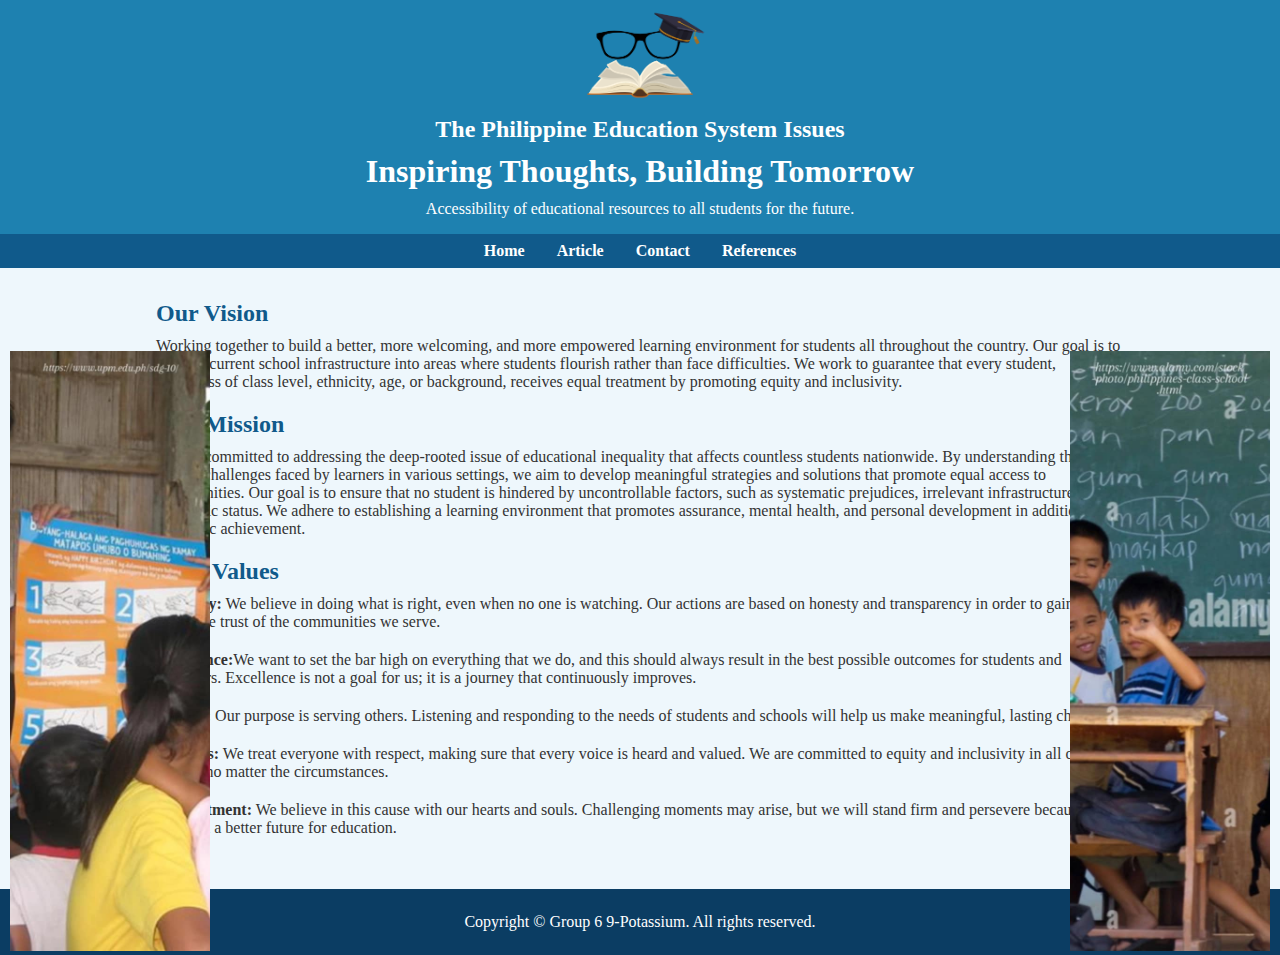
<file: index.html>
<!DOCTYPE html>
<html lang="en">
<head>
	<meta charset="UTF-8">
	<meta name="viewport" content="width=device-width, initial-scale=1.0">
	<title>The Philippine Education System</title>
	<link rel="stylesheet" type="text/css" href="style2.css">
</head>
<body>
	<header>
        <img src="IMAGES/logo.png" class="logo">
    </header>
    <div class="hero">
		<h2>The Philippine Education System Issues</h2>
        <h1>Inspiring Thoughts, Building Tomorrow</h1>
        <p>Accessibility of educational resources to all students for the future.</p>
    </div>
		<img src="IMAGES/leftpic5.JPG" class="side-image5 left-image5">
		<img src="IMAGES/rightpic5.JPG" class="side-image5 right-image5">	
	<nav>
        <ul>
            <li><a href="index.html">Home</a></li>
            <li><a href="article.html">Article</a></li>
            <li><a href="contact.html">Contact</a></li>
			<li><a href="references.html">References</a></li>	
        </ul>
    </nav>
    <div class="about">
		<h2>Our Vision</h2>
		<p>Working together to build a better, more welcoming, and more empowered learning environment for students all throughout the country. Our goal is to turn the current school infrastructure into areas where students flourish rather than face difficulties. We work to guarantee that every student, regardless of class level, ethnicity, age, or background, receives equal treatment by promoting equity and inclusivity.</p>
		<h2>Our Mission</h2>
		<p>We are committed to addressing the deep-rooted issue of educational inequality that affects countless students nationwide. By understanding the unique challenges faced by learners in various settings, we aim to develop meaningful strategies and solutions that promote equal access to opportunities. Our goal is to ensure that no student is hindered by uncontrollable factors, such as systematic prejudices, irrelevant infrastructure, or economic status. We adhere to establishing a learning environment that promotes assurance, mental health, and personal development in addition to academic achievement.</p>
		<h2>Core Values</h2>
		<p><b>Integrity:</b> We believe in doing what is right, even when no one is watching. Our actions are based on honesty and transparency in order to gain and retain the trust of the communities we serve.</p>
		<p><b>Excellence:</b>We want to set the bar high on everything that we do, and this should always result in the best possible outcomes for students and educators. Excellence is not a goal for us; it is a journey that continuously improves.</p>
		<p><b>Service:</b> Our purpose is serving others. Listening and responding to the needs of students and schools will help us make meaningful, lasting change.</p>
		<p><b>Fairness:</b> We treat everyone with respect, making sure that every voice is heard and valued. We are committed to equity and inclusivity in all our efforts, no matter the circumstances.</p>
		<p><b>Commitment:</b> We believe in this cause with our hearts and souls. Challenging moments may arise, but we will stand firm and persevere because we envision a better future for education.</p>
	</div>
    <footer>
        <p>Copyright &copy; Group 6 9-Potassium. All rights reserved.</p>
    </footer>
</body>
</html>
</file>
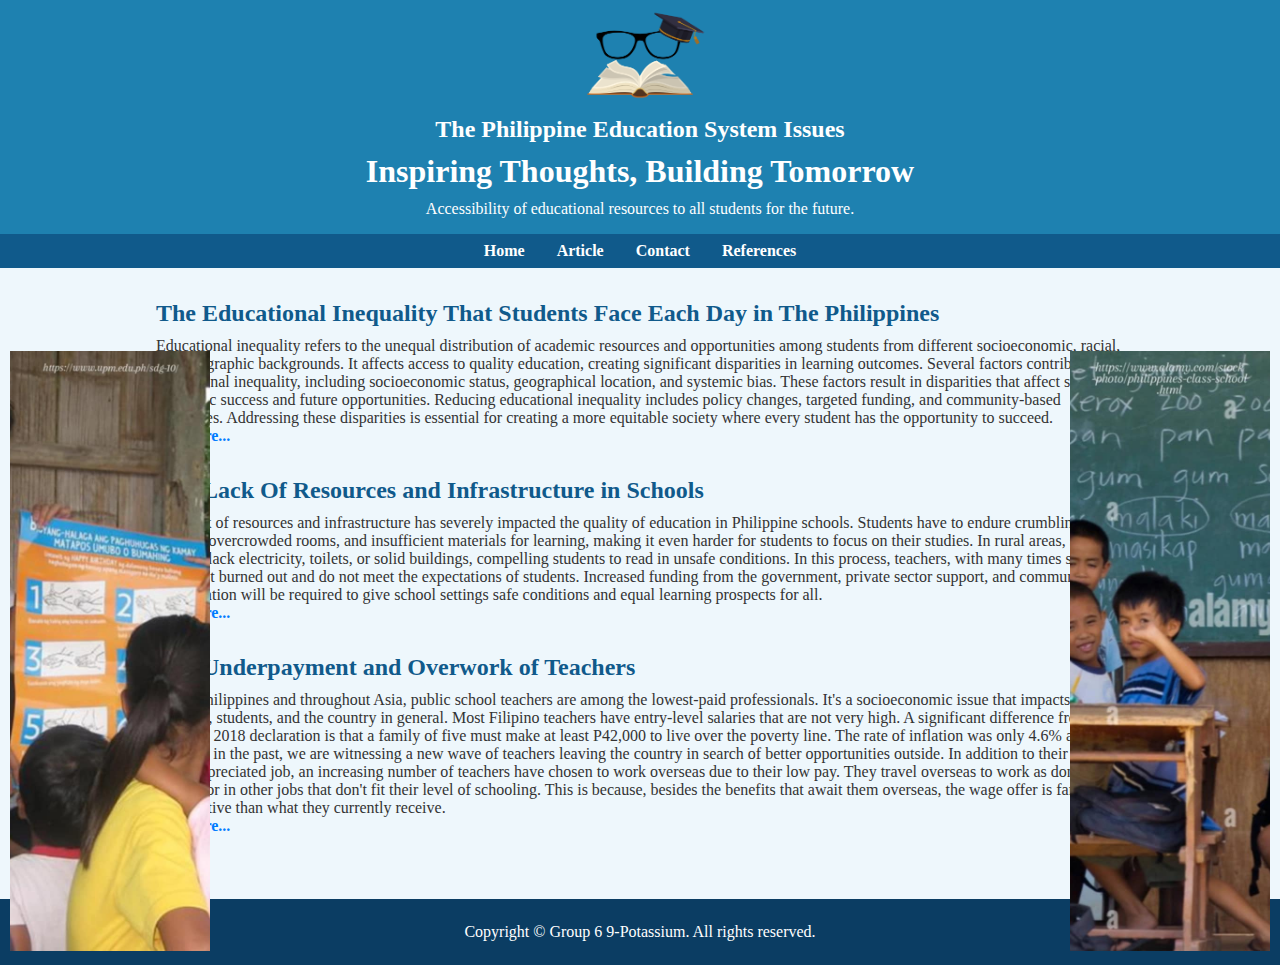
<file: article.html>
<!DOCTYPE html>
<html lang="en">
<head>
    <meta charset="UTF-8">
    <meta name="viewport" content="width=device-width, initial-scale=1.0">
    <title>The Philippine Education System</title>
    <link rel="stylesheet" type="text/css" href="style2.css">
</head>
<body>
    <header>
        <img src="IMAGES/logo.png" class="logo">
    </header>
    <div class="hero">
		<h2>The Philippine Education System Issues</h2>
        <h1>Inspiring Thoughts, Building Tomorrow</h1>
        <p>Accessibility of educational resources to all students for the future.</p>
    </div>
		<img src="IMAGES/leftpic.JPG" class="side-image left-image">
		<img src="IMAGES/rightpic.JPG" class="side-image right-image">
	<nav>
        <ul>
            <li><a href="index.html">Home</a></li>
            <li><a href="article.html">Article</a></li>
            <li><a href="contact.html">Contact</a></li>
			<li><a href="references.html">References</a></li>	
        </ul>
    </nav>
    <div class="content">
        <section id="home">
            <h2>The Educational Inequality That Students Face Each Day in The Philippines</h2>
            <p>Educational inequality refers to the unequal distribution of academic resources and opportunities among students from different socioeconomic, racial, and geographic backgrounds. It affects access to quality education, creating significant disparities in learning outcomes. Several factors contribute to educational inequality, including socioeconomic status, geographical location, and systemic bias. These factors result in disparities that affect students’ academic success and future opportunities. Reducing educational inequality includes policy changes, targeted funding, and community-based initiatives. Addressing these disparities is essential for creating a more equitable society where every student has the opportunity to succeed. </p>
            <a href="educational_inequality.html" class="arrow">See more...</a>
        </section>
        <section id="about">
            <h2>The Lack Of Resources and Infrastructure in Schools</h2>
            <p>The lack of resources and infrastructure has severely impacted the quality of education in Philippine schools. Students have to endure crumbling classes, overcrowded rooms, and insufficient materials for learning, making it even harder for students to focus on their studies. In rural areas, some schools lack electricity, toilets, or solid buildings, compelling students to read in unsafe conditions. In this process, teachers, with many times short tools, get burned out and do not meet the expectations of students. Increased funding from the government, private sector support, and community participation will be required to give school settings safe conditions and equal learning prospects for all.</p>
            <a href="lack_of_resources.html" class="arrow">See more...</a>
        </section>
        <section id="contact">
            <h2>The Underpayment and Overwork of Teachers</h2>
            <p>In the Philippines and throughout Asia, public school teachers are among the lowest-paid professionals. It's a socioeconomic issue that impacts teachers, students, and the country in general.  Most Filipino teachers have entry-level salaries that are not very high. A significant difference from the NEDA's 2018 declaration is that a family of five must make at least P42,000 to live over the poverty line. The rate of inflation was only 4.6% at the time. As in the past, we are witnessing a new wave of teachers leaving the country in search of better opportunities outside. In addition to their underappreciated job, an increasing number of teachers have chosen to work overseas due to their low pay. They travel overseas to work as domestic helpers or in other jobs that don't fit their level of schooling. This is because, besides the benefits that await them overseas, the wage offer is far more competitive than what they currently receive.</p>
            <a href="teacher_salaries.html" class="arrow">See more...</a>
        </section>
    </div>
    <footer>
        <p>Copyright &copy; Group 6 9-Potassium. All rights reserved.</p>
    </footer>
</body>
</html>
</file>
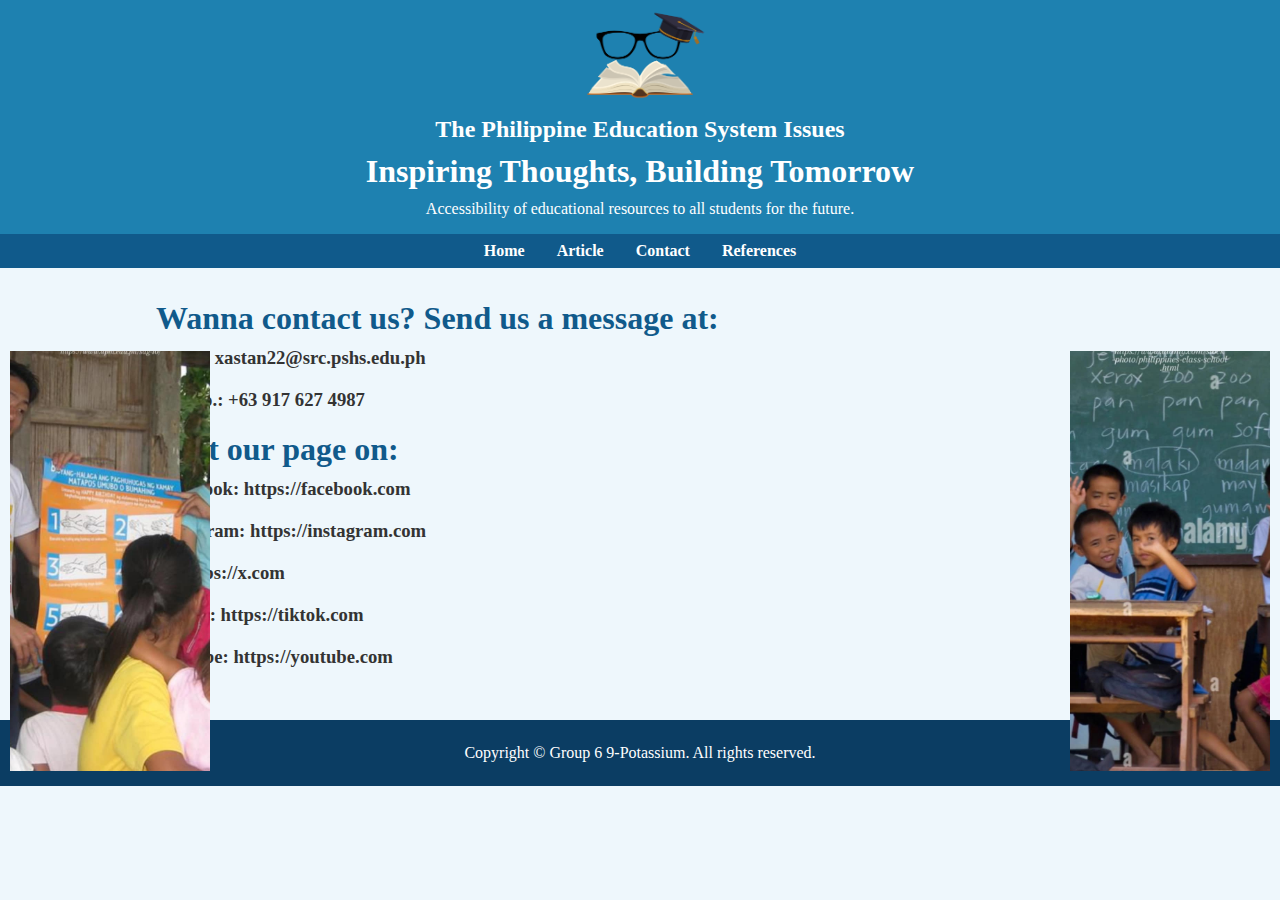
<file: contact.html>
<!DOCTYPE html>
<h<!DOCTYPE html>
<html lang="en">
<head>
	<meta charset="UTF-8">
	<meta name="viewport" content="width=device-width, initial-scale=1.0">
	<title>The Philippine Education System</title>
	<link rel="stylesheet" type="text/css" href="style2.css">
</head>
<body>
	<header>
        <img src="IMAGES/logo.png" class="logo">
    </header>
    <div class="hero">
		<h2>The Philippine Education System Issues</h2>
        <h1>Inspiring Thoughts, Building Tomorrow</h1>
        <p>Accessibility of educational resources to all students for the future.</p>
    </div>
		<img src="IMAGES/leftpic6.JPG" class="side-image6 left-image6">
		<img src="IMAGES/rightpic6.JPG" class="side-image6 right-image6">
	<nav>
        <ul>
            <li><a href="index.html">Home</a></li>
            <li><a href="article.html">Article</a></li>
            <li><a href="contact.html">Contact</a></li>
			<li><a href="references.html">References</a></li>
        </ul>
    </nav>		
	<div class="contact">
		<h1>Wanna contact us? Send us a message at:</h1>
		<h3>Email: xastan22@src.pshs.edu.ph</h3>
		<h3>Tel. No.: +63 917 627 4987</h3>
		<h1>Visit our page on:</h1>
		<h3>Facebook: https://facebook.com</h3>
		<h3>Instagram: https://instagram.com</h3>
		<h3>X: https://x.com</h3>
		<h3>Tiktok: https://tiktok.com</h3>
		<h3>Youtube: https://youtube.com</h3>
	</div>
	<footer>
        <p>Copyright &copy; Group 6 9-Potassium. All rights reserved.</p>
    </footer>
</body>
</html>
</file>
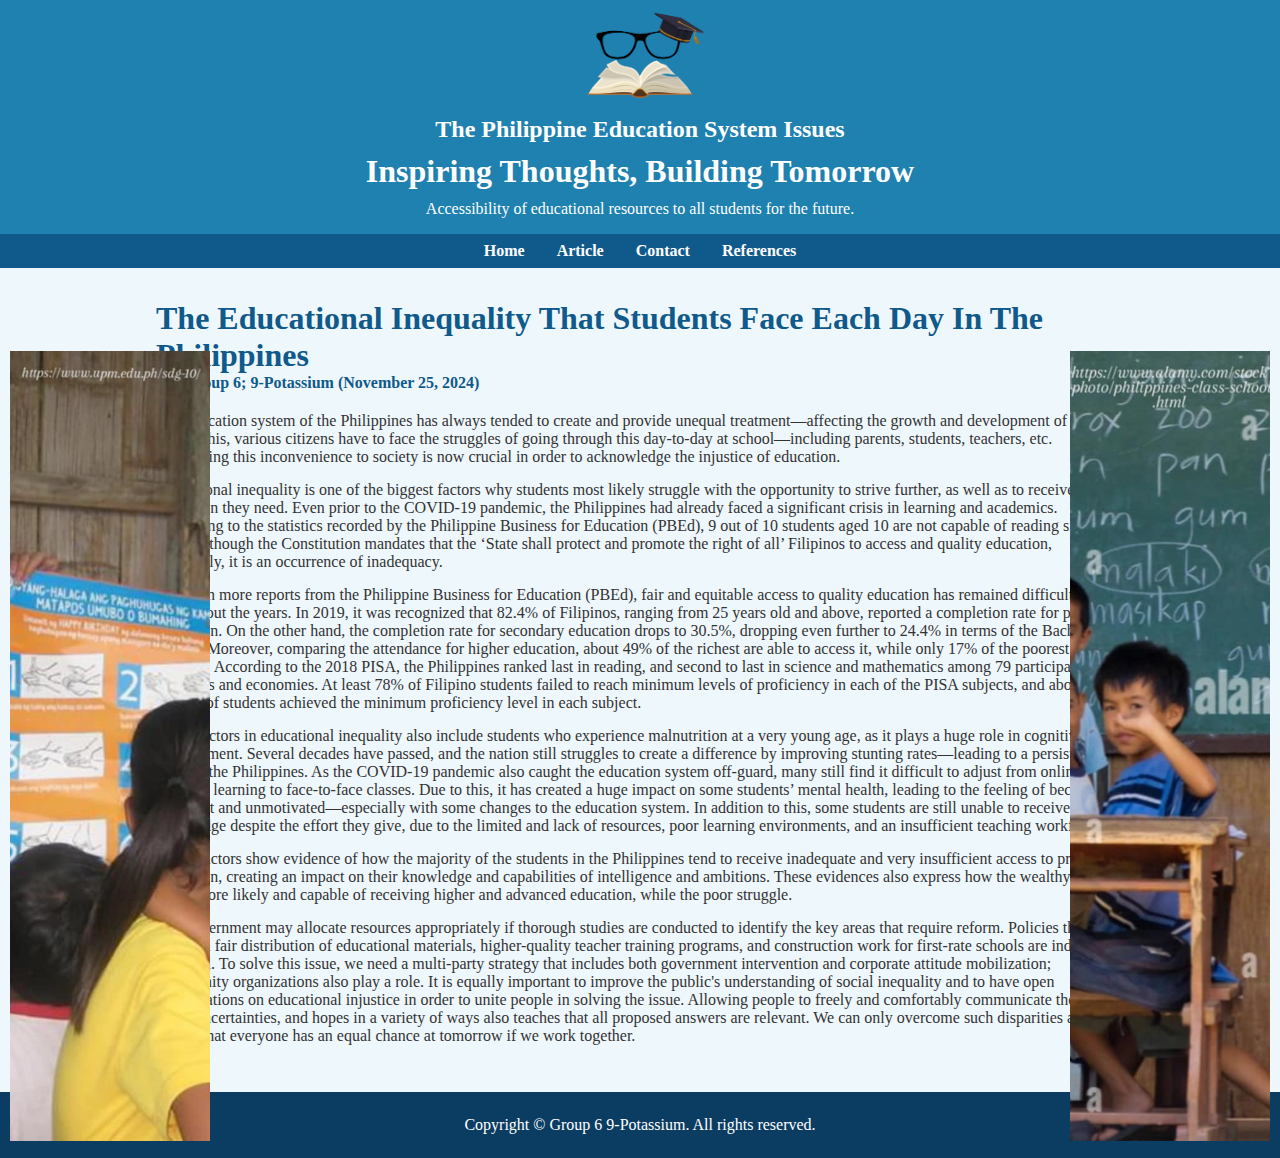
<file: educational_inequality.html>
<!DOCTYPE html>
<html lang="en">
<head>
    <meta charset="UTF-8">
    <meta name="viewport" content="width=device-width, initial-scale=1.0">
    <title>The Philippine Education System</title>
    <link rel="stylesheet" type="text/css" href="style2.css">
</head>
<body>
    <header>
        <img src="IMAGES/logo.png" class="logo">
    </header>
    <div class="hero">
		<h2>The Philippine Education System Issues</h2>
        <h1>Inspiring Thoughts, Building Tomorrow</h1>
        <p>Accessibility of educational resources to all students for the future.</p>
    </div>
		<img src="IMAGES/leftpic2.JPG" class="side-image2 left-image2">
		<img src="IMAGES/rightpic2.JPG" class="side-image2 right-image2">	
	<nav>
        <ul>
            <li><a href="index.html">Home</a></li>
            <li><a href="article.html">Article</a></li>
            <li><a href="contact.html">Contact</a></li>
			<li><a href="references.html">References</a></li>
        </ul>
    </nav>
    <div class="edu-inequality">
		<h1>The Educational Inequality That Students Face Each Day In The Philippines</h1>
		<h4>By: Group 6;  9-Potassium (November 25, 2024) </h4>
		<p>The education system of the Philippines has always tended to create and provide unequal treatment—affecting the growth and development of many. Due to this, various citizens have to face the struggles of going through this day-to-day at school—including parents, students, teachers, etc. Addressing this inconvenience to society is now crucial in order to acknowledge the injustice of education.</p>
		<p>Educational inequality is one of the biggest factors why students most likely struggle with the opportunity to strive further, as well as to receive the education they need. Even prior to the COVID-19 pandemic, the Philippines had already faced a significant crisis in learning and academics. According to the statistics recorded by the Philippine Business for Education (PBEd), 9 out of 10 students aged 10 are not capable of reading simple texts. Although the Constitution mandates that the ‘State shall protect and promote the right of all’ Filipinos to access and quality education, frequently, it is an occurrence of inadequacy.</p>
		<p>Based on more reports from the Philippine Business for Education (PBEd), fair and equitable access to quality education has remained difficult throughout the years. In 2019, it was recognized that 82.4% of Filipinos, ranging from 25 years old and above, reported a completion rate for primary education. On the other hand, the completion rate for secondary education drops to 30.5%, dropping even further to 24.4% in terms of the Bachelor’s degree. Moreover, comparing the attendance for higher education, about 49% of the richest are able to access it, while only 17% of the poorest are able to do so. According to the 2018 PISA,  the Philippines ranked last in reading, and second to last in science and mathematics among 79 participating countries and economies. At least 78% of Filipino students failed to reach minimum levels of proficiency in each of the PISA subjects, and about 19% to 22% of students achieved the minimum proficiency level in each subject.</p>
		<p>Some factors in educational inequality also include students who experience malnutrition at a very young age, as it plays a huge role in cognitive development. Several decades have passed, and the nation still struggles to create a difference by improving stunting rates—leading to a persistent issue in the Philippines. As the COVID-19 pandemic also caught the education system off-guard, many still find it difficult to adjust from online and modular learning to face-to-face classes. Due to this, it has created a huge impact on some students’ mental health, leading to the feeling of becoming burnt out and unmotivated—especially with some changes to the education system. In addition to this, some students are still unable to receive proper knowledge despite the effort they give, due to the limited and lack of resources, poor learning environments, and an insufficient teaching workforce.</p>
		<p>These factors show evidence of how the majority of the students in the Philippines tend to receive inadequate and very insufficient access to proper education, creating an impact on their knowledge and capabilities of intelligence and ambitions. These evidences also express how the wealthy are much more likely and capable of receiving higher and advanced education, while the poor struggle.</p>
		<p>The government may allocate resources appropriately if thorough studies are conducted to identify the key areas that require reform. Policies that focus on fair distribution of educational materials, higher-quality teacher training programs, and construction work for first-rate schools are indeed essential. To solve this issue, we need a multi-party strategy that includes both government intervention and corporate attitude mobilization; community organizations also play a role. It is equally important to improve the public's understanding of social inequality and to have open conversations on educational injustice in order to unite people in solving the issue. Allowing people to freely and comfortably communicate their fears, uncertainties, and hopes in a variety of ways also teaches that all proposed answers are relevant. We can only overcome such disparities and ensure that everyone has an equal chance at tomorrow if we work together.</p>
    </div>
	<footer>
        <p>Copyright &copy; Group 6 9-Potassium. All rights reserved.</p>
    </footer>
</body>
</html>
</file>
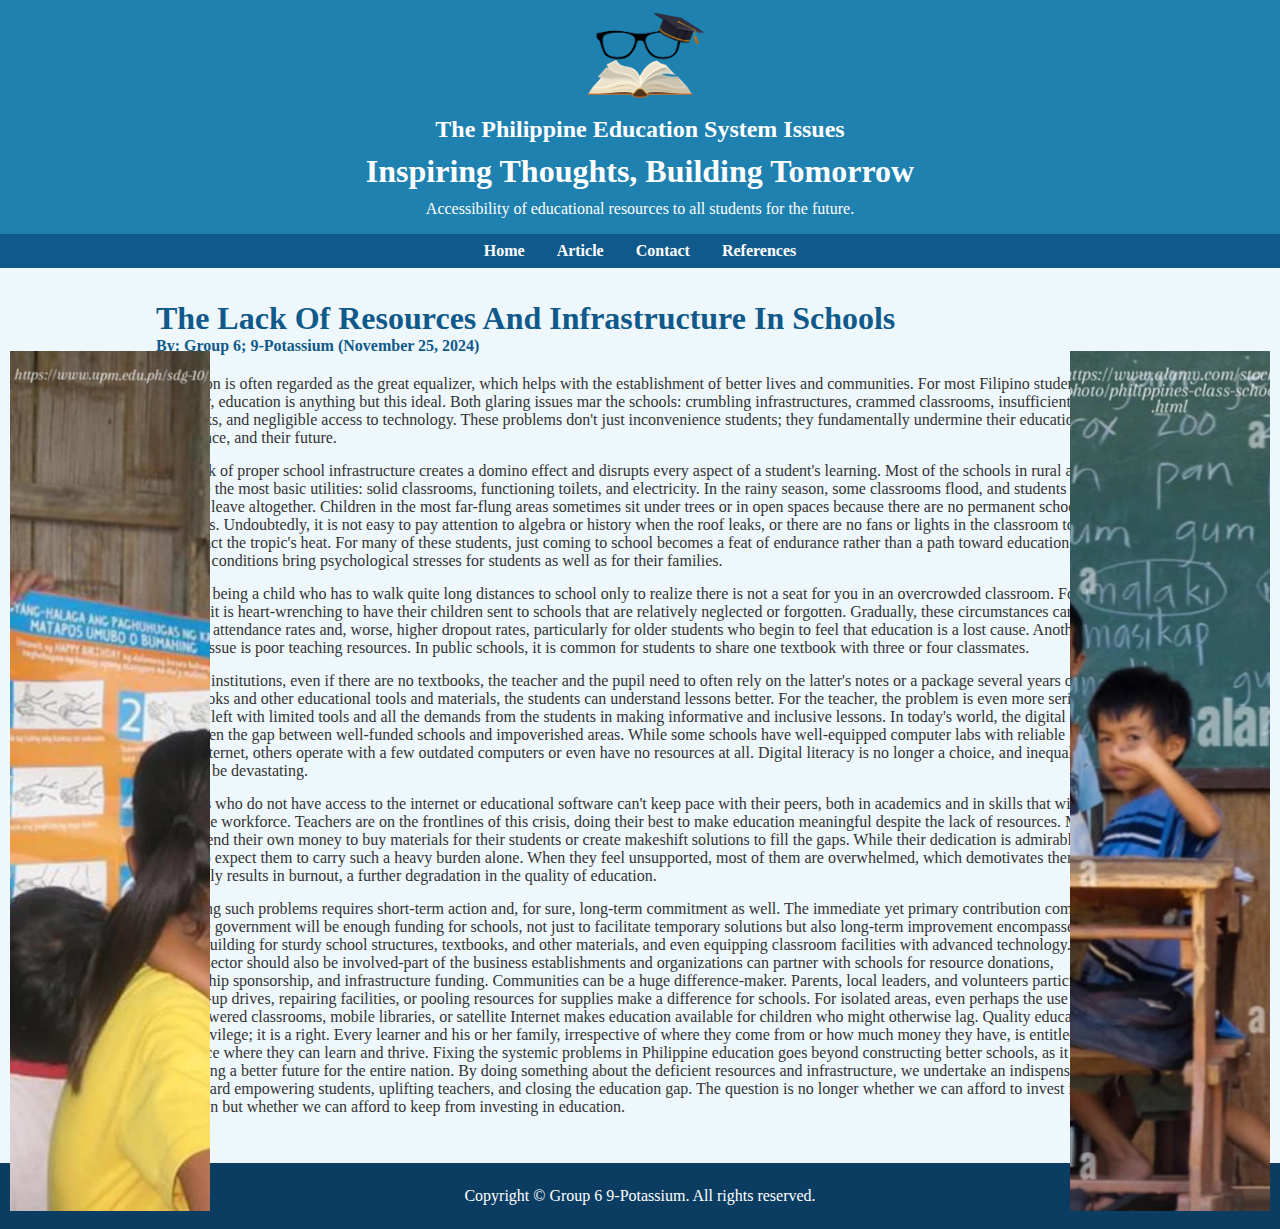
<file: lack_of_resources.html>
<!DOCTYPE html>
<html lang="en">
<head>
    <meta charset="UTF-8">
    <meta name="viewport" content="width=device-width, initial-scale=1.0">
    <title>The Philippine Education System</title>
    <link rel="stylesheet" type="text/css" href="style2.css">
</head>
<body>
	<header>
        <img src="IMAGES/logo.png" class="logo">
    </header>
    <div class="hero">
		<h2>The Philippine Education System Issues</h2>
        <h1>Inspiring Thoughts, Building Tomorrow</h1>
        <p>Accessibility of educational resources to all students for the future.</p>
    </div>
		<img src="IMAGES/leftpic3.JPG" class="side-image3 left-image3">
		<img src="IMAGES/rightpic3.JPG" class="side-image3 right-image3">
	<nav>
        <ul>
			<li><a href="index.html">Home</a></li>
            <li><a href="article.html">Article</a></li>
            <li><a href="contact.html">Contact</a></li>
			<li><a href="references.html">References</a></li>
        </ul>
    </nav>
    <div class="resources">
		<h1>The Lack Of Resources And Infrastructure In Schools</h1>
		<h4>By: Group 6;  9-Potassium (November 25, 2024) </h4>
		<p>Education is often regarded as the great equalizer, which helps with the establishment of better lives and communities. For most Filipino students, however, education is anything but this ideal. Both glaring issues mar the schools: crumbling infrastructures, crammed classrooms, insufficient textbooks, and negligible access to technology. These problems don't just inconvenience students; they fundamentally undermine their education, their confidence, and their future.</p>
		<p>That lack of proper school infrastructure creates a domino effect and disrupts every aspect of a student's learning. Most of the schools in rural areas do not have the most basic utilities: solid classrooms, functioning toilets, and electricity. In the rainy season, some classrooms flood, and students either stand or leave altogether. Children in the most far-flung areas sometimes sit under trees or in open spaces because there are no permanent school buildings. Undoubtedly, it is not easy to pay attention to algebra or history when the roof leaks, or there are no fans or lights in the classroom to counteract the tropic's heat. For many of these students, just coming to school becomes a feat of endurance rather than a path toward education. These tangible conditions bring psychological stresses for students as well as for their families.</p>
		<p>Imagine being a child who has to walk quite long distances to school only to realize there is not a seat for you in an overcrowded classroom. For the parents, it is heart-wrenching to have their children sent to schools that are relatively neglected or forgotten. Gradually, these circumstances can result in lower attendance rates and, worse, higher dropout rates, particularly for older students who begin to feel that education is a lost cause. Another critical issue is poor teaching resources.  In public schools, it is common for students to share one textbook with three or four classmates.</p>
		<p>In some institutions, even if there are no textbooks, the teacher and the pupil need to often rely on the latter's notes or a package several years old. With books and other educational tools and materials, the students can understand lessons better. For the teacher, the problem is even more serious; they are left with limited tools and all the demands from the students in making informative and inclusive lessons. In today's world, the digital divide will widen the gap between well-funded schools and impoverished areas. While some schools have well-equipped computer labs with reliable access to the internet, others operate with a few outdated computers or even have no resources at all. Digital literacy is no longer a choice, and inequality in this will be devastating.</p>
		<p>Students who do not have access to the internet or educational software can't keep pace with their peers, both in academics and in skills that will be of use in the workforce. Teachers are on the frontlines of this crisis, doing their best to make education meaningful despite the lack of resources. Many of them spend their own money to buy materials for their students or create makeshift solutions to fill the gaps. While their dedication is admirable, it’s unfair to expect them to carry such a heavy burden alone. When they feel unsupported, most of them are overwhelmed, which demotivates them and eventually results in burnout, a further degradation in the quality of education.</p>
		<p>Resolving such problems requires short-term action and, for sure, long-term commitment as well. The immediate yet primary contribution coming from the government will be enough funding for schools, not just to facilitate temporary solutions but also long-term improvement encompasses proper building for sturdy school structures, textbooks, and other materials, and even equipping classroom facilities with advanced technology. The private sector should also be involved-part of the business establishments and organizations can partner with schools for resource donations, scholarship sponsorship, and infrastructure funding. Communities can be a huge difference-maker. Parents, local leaders, and volunteers participating in clean-up drives, repairing facilities, or pooling resources for supplies make a difference for schools. For isolated areas, even perhaps the use of solar-powered classrooms, mobile libraries, or satellite Internet makes education available for children who might otherwise lag. Quality education is not a privilege; it is a right. Every learner and his or her family, irrespective of where they come from or how much money they have, is entitled to a safe place where they can learn and thrive. Fixing the systemic problems in Philippine education goes beyond constructing better schools, as it speaks to building a better future for the entire nation. By doing something about the deficient resources and infrastructure, we undertake an indispensable step toward empowering students, uplifting teachers, and closing the education gap. The question is no longer whether we can afford to invest in education but whether we can afford to keep from investing in education. </p>
		
    </div>
	<footer>
        <p>Copyright &copy; Group 6 9-Potassium. All rights reserved.</p>
    </footer>
</body>
</html>
</file>
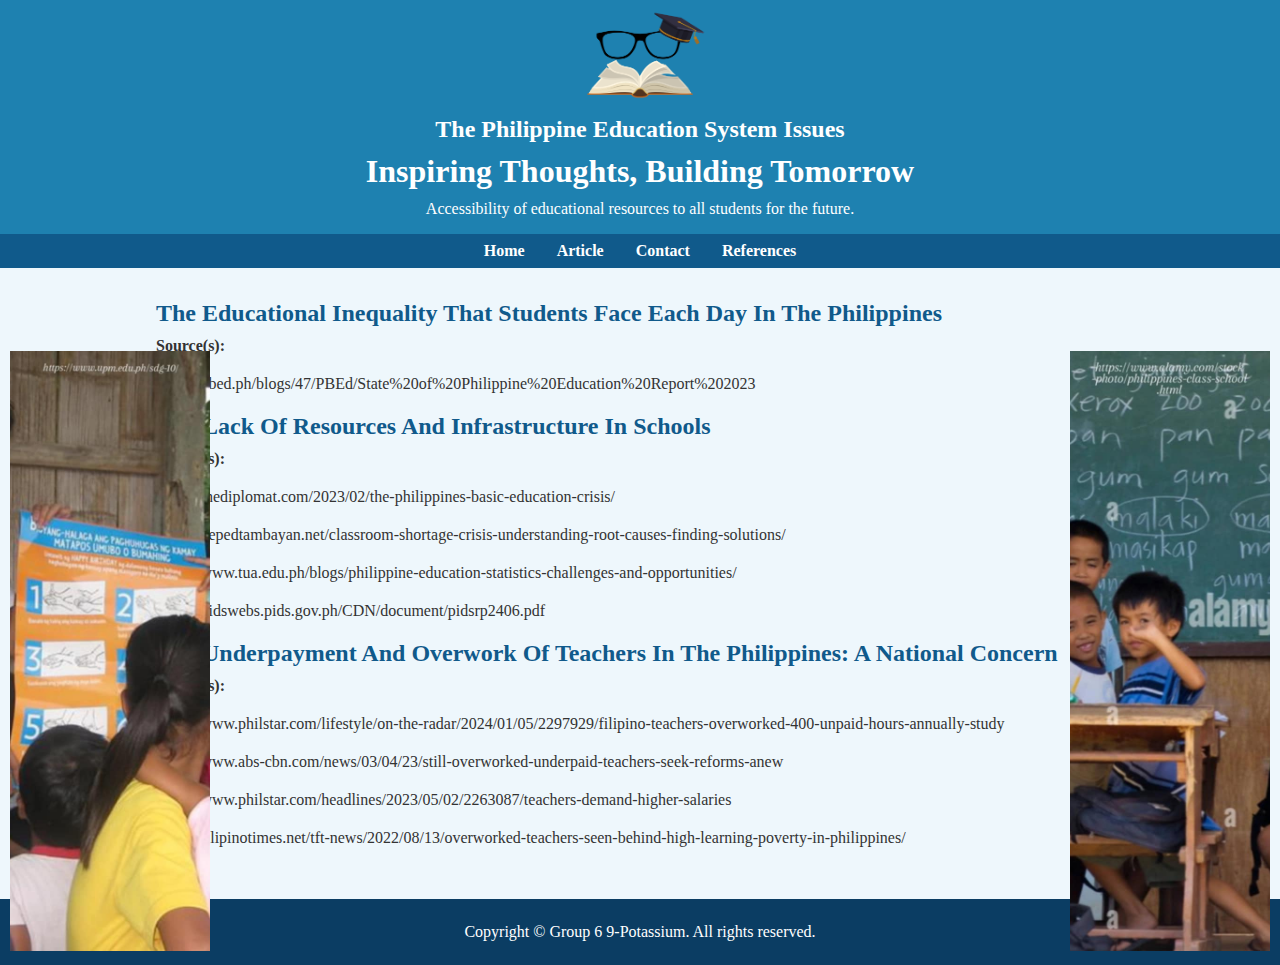
<file: references.html>
<!DOCTYPE html>
<html lang="en">
<head>
    <meta charset="UTF-8">
    <meta name="viewport" content="width=device-width, initial-scale=1.0">
    <title>The Philippine Education System</title>
    <link rel="stylesheet" type="text/css" href="style2.css">
</head>
<body>
    <header>
        <img src="IMAGES/logo.png" class="logo">
    </header>
    <div class="hero">
		<h2>The Philippine Education System Issues</h2>
        <h1>Inspiring Thoughts, Building Tomorrow</h1>
        <p>Accessibility of educational resources to all students for the future.</p>
    </div>
		<img src="IMAGES/leftpic7.JPG" class="side-image7 left-image7">
		<img src="IMAGES/rightpic7.JPG" class="side-image7 right-image7">	
	<nav>
        <ul>
            <li><a href="index.html">Home</a></li>
            <li><a href="article.html">Article</a></li>
            <li><a href="contact.html">Contact</a></li>
			<li><a href="references.html">References</a></li>
        </ul>
    </nav>
	<div class="references">
		<h2>The Educational Inequality That Students Face Each Day In The Philippines</h2>
		<p><b>Source(s):</b></p>
		<p>https://pbed.ph/blogs/47/PBEd/State%20of%20Philippine%20Education%20Report%202023</p>
		<h2>The Lack Of Resources And Infrastructure In Schools</h2>
		<p><b>Source(s):</b></p>
		<p>https://thediplomat.com/2023/02/the-philippines-basic-education-crisis/</p>
		<p>https://depedtambayan.net/classroom-shortage-crisis-understanding-root-causes-finding-solutions/</p>
		<p>https://www.tua.edu.ph/blogs/philippine-education-statistics-challenges-and-opportunities/</p>
		<p>https://pidswebs.pids.gov.ph/CDN/document/pidsrp2406.pdf</p>
        <h2>The Underpayment And Overwork Of Teachers In The Philippines: A National Concern</h2>
		<p><b>Source(s):</b></p>
		<p>https://www.philstar.com/lifestyle/on-the-radar/2024/01/05/2297929/filipino-teachers-overworked-400-unpaid-hours-annually-study</p>
		<p>https://www.abs-cbn.com/news/03/04/23/still-overworked-underpaid-teachers-seek-reforms-anew</p>
		<p>https://www.philstar.com/headlines/2023/05/02/2263087/teachers-demand-higher-salaries</p>
		<p>https://filipinotimes.net/tft-news/2022/08/13/overworked-teachers-seen-behind-high-learning-poverty-in-philippines/</p>
	</div>
	<footer>
        <p>Copyright &copy; Group 6 9-Potassium. All rights reserved.</p>
    </footer>
</body>
</html>
</file>
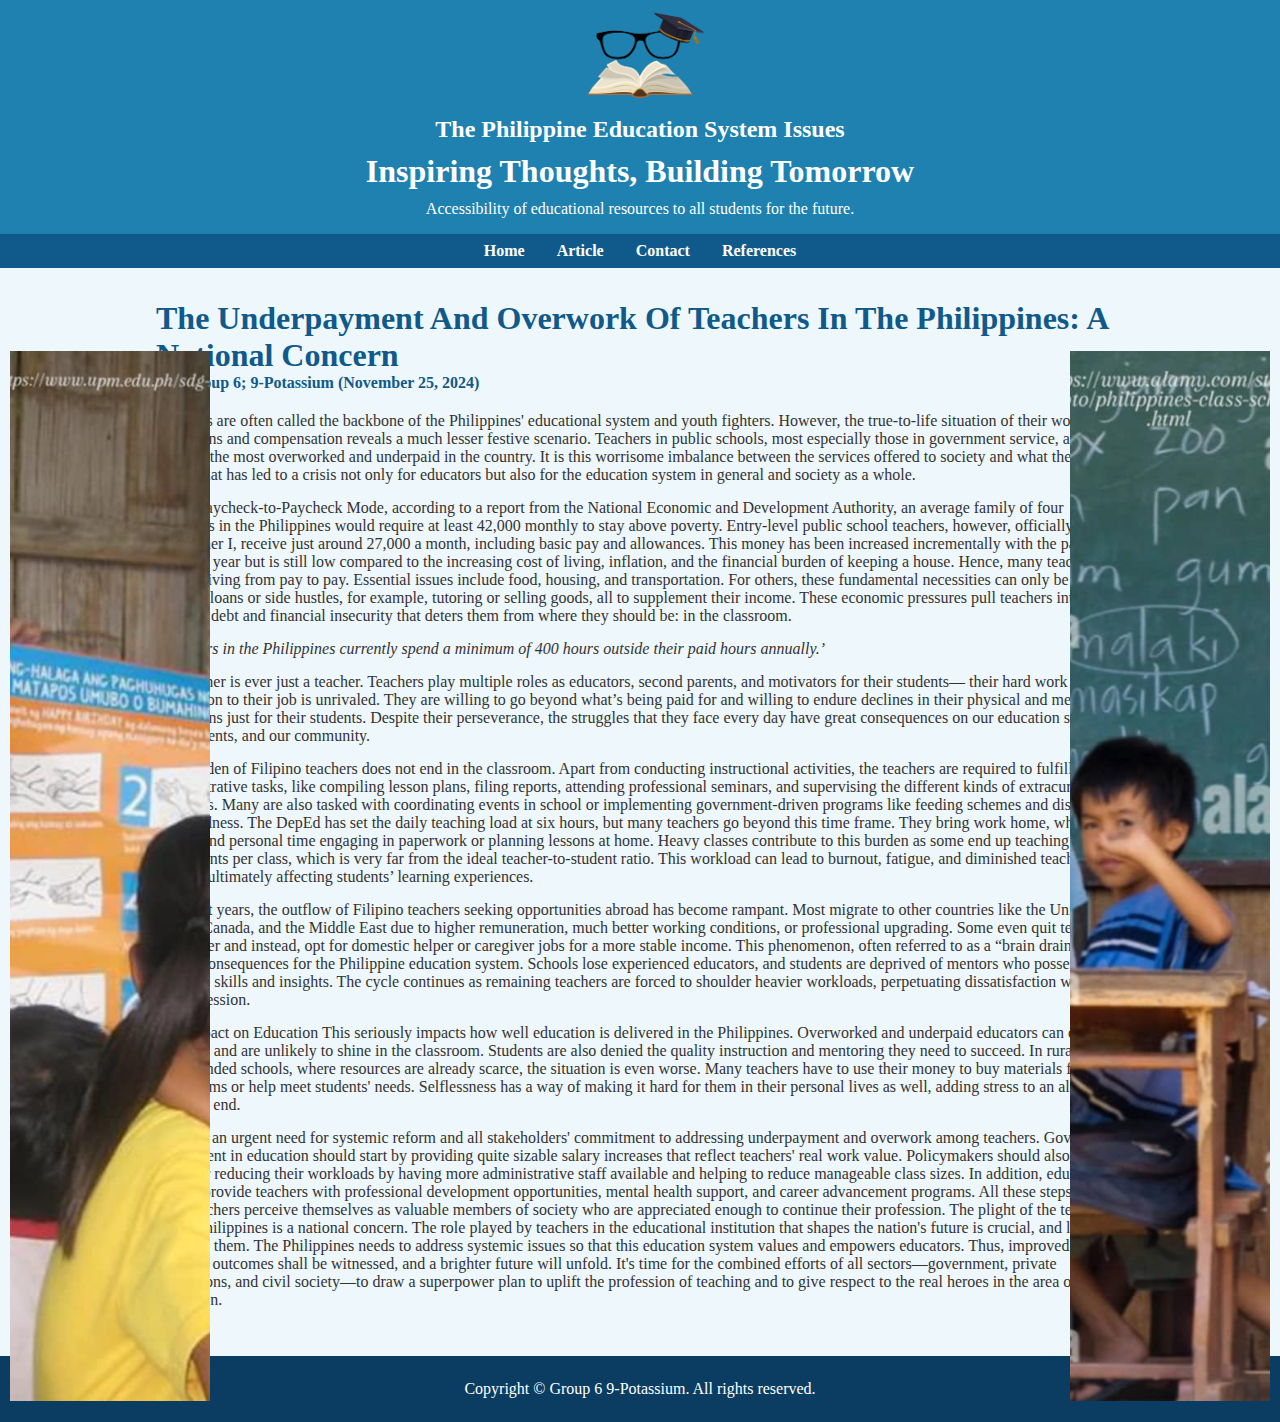
<file: teacher_salaries.html>
<!DOCTYPE html>
<html lang="en">
<head>
    <meta charset="UTF-8">
    <meta name="viewport" content="width=device-width, initial-scale=1.0">
    <title>The Philippine Education System</title>
    <link rel="stylesheet" type="text/css" href="style2.css">
</head>
<body>
    <header>
        <img src="IMAGES/logo.png" class="logo">
    </header>
    <div class="hero">
		<h2>The Philippine Education System Issues</h2>
        <h1>Inspiring Thoughts, Building Tomorrow</h1>
        <p>Accessibility of educational resources to all students for the future.</p>
    </div>
		<img src="IMAGES/leftpic4.JPG" class="side-image4 left-image4">
		<img src="IMAGES/rightpic4.JPG" class="side-image4 right-image4">
	<nav>
        <ul>
            <li><a href="index.html">Home</a></li>
            <li><a href="article.html">Article</a></li>
            <li><a href="contact.html">Contact</a></li>
			<li><a href="references.html">References</a></li>
        </ul>
    </nav>
    <div class="salaries">
		<h1>The Underpayment And Overwork Of Teachers In The Philippines: A National Concern</h1>
		<h4>By: Group 6;  9-Potassium (November 25, 2024) </h4>
        <p>Teachers are often called the backbone of the Philippines' educational system and youth fighters. However, the true-to-life situation of their working conditions and compensation reveals a much lesser festive scenario. Teachers in public schools, most especially those in government service, are perhaps the most overworked and underpaid in the country. It is this worrisome imbalance between the services offered to society and what they get in return that has led to a crisis not only for educators but also for the education system in general and society as a whole.</p>
		<p>In the Paycheck-to-Paycheck Mode, according to a report from the National Economic and Development Authority, an average family of four members in the Philippines would require at least 42,000 monthly to stay above poverty. Entry-level public school teachers, however, officially known as Teacher I, receive just around 27,000 a month, including basic pay and allowances. This money has been increased incrementally with the passing of every year but is still low compared to the increasing cost of living, inflation, and the financial burden of keeping a house. Hence, many teachers end up living from pay to pay. Essential issues include food, housing, and transportation. For others, these fundamental necessities can only be paid for through loans or side hustles, for example, tutoring or selling goods, all to supplement their income. These economic pressures pull teachers into a cycle of debt and financial insecurity that deters them from where they should be: in the classroom.</p>
		<p><i>‘Teachers in the Philippines currently spend a minimum of 400 hours outside their paid hours annually.’ </i></p>
		<p>No teacher is ever just a teacher. Teachers play multiple roles as educators, second parents, and motivators for their students— their hard work and dedication to their job is unrivaled. They are willing to go beyond what’s being paid for and willing to endure declines in their physical and mental conditions just for their students. Despite their perseverance, the struggles that they face every day have great consequences on our education system, our students, and our community.</p>
		<p>The burden of Filipino teachers does not end in the classroom. Apart from conducting instructional activities, the teachers are required to fulfill other administrative tasks, like compiling lesson plans, filing reports, attending professional seminars, and supervising the different kinds of extracurricular activities. Many are also tasked with coordinating events in school or implementing government-driven programs like feeding schemes and disaster preparedness. The DepEd has set the daily teaching load at six hours, but many teachers go beyond this time frame. They bring work home, where they spend personal time engaging in paperwork or planning lessons at home. Heavy classes contribute to this burden as some end up teaching 50 to 60 students per class, which is very far from the ideal teacher-to-student ratio. This workload can lead to burnout, fatigue, and diminished teaching quality, ultimately affecting students’ learning experiences.</p>
		<p>In recent years, the outflow of Filipino teachers seeking opportunities abroad has become rampant. Most migrate to other countries like the United States, Canada, and the Middle East due to higher remuneration, much better working conditions, or professional upgrading. Some even quit teaching altogether and instead, opt for domestic helper or caregiver jobs for a more stable income. This phenomenon, often referred to as a “brain drain,” has severe consequences for the Philippine education system. Schools lose experienced educators, and students are deprived of mentors who possess valuable skills and insights. The cycle continues as remaining teachers are forced to shoulder heavier workloads, perpetuating dissatisfaction within the profession.</p>
		<p>The Impact on Education This seriously impacts how well education is delivered in the Philippines. Overworked and underpaid educators can quickly burn out and are unlikely to shine in the classroom. Students are also denied the quality instruction and mentoring they need to succeed. In rural and underfunded schools, where resources are already scarce, the situation is even worse. Many teachers have to use their money to buy materials for their classrooms or help meet students' needs. Selflessness has a way of making it hard for them in their personal lives as well, adding stress to an already stressful end.</p>
		<p>There is an urgent need for systemic reform and all stakeholders' commitment to addressing underpayment and overwork among teachers. Government investment in education should start by providing quite sizable salary increases that reflect teachers' real work value. Policymakers should also consider reducing their workloads by having more administrative staff available and helping to reduce manageable class sizes. In addition, education should provide teachers with professional development opportunities, mental health support, and career advancement programs. All these steps might help teachers perceive themselves as valuable members of society who are appreciated enough to continue their profession. The plight of the teachers in the Philippines is a national concern. The role played by teachers in the educational institution that shapes the nation's future is crucial, and little is done for them. The Philippines needs to address systemic issues so that this education system values and empowers educators. Thus, improved learning outcomes shall be witnessed, and a brighter future will unfold. It's time for the combined efforts of all sectors—government, private institutions, and civil society—to draw a superpower plan to uplift the profession of teaching and to give respect to the real heroes in the area of education.</p>
    </div>
	<footer>
        <p>Copyright &copy; Group 6 9-Potassium. All rights reserved.</p>
    </footer>
</body>
</html>
</file>
<file: style2.css>
body {
            font-family: Playfair Display, Poppins;
            margin: 0;
            padding: 0;
            background-color: #eef7fc;
            color: #333;
        }
        header {
            align-items: center;
			display: flex;
			background-color: #1e81b0;
            color: white;
            text-align: center;
			justify-content: center;
        }
		.logo{
			display: flex;
			align-items: center;
			background-color: #1e81b0;
			color: white;
			text-align: left;
			width: auto;
			height: 100px;
		}		
		header h2 {
			margin: 0;
			padding: 0;
		}
        nav {
            background-color: #105a8b;
            color: white;
            padding: 0.5rem 0;
        }
        nav ul {
            list-style: none;
            display: flex;
            justify-content: center;
            margin: 0;
            padding: 0;
        }
        nav ul li {
            margin: 0 1rem;
        }
        nav ul li a {
            color: white;
            text-decoration: none;
            font-weight: bold;
        }
        nav ul li a:hover {
            text-decoration: underline;
        }
       .arrow {
           color: #007bff;
           text-decoration: none;
           font-weight: bold;
        }
       .arrow:hover {
           text-decoration: underline;
        }
       .arrow:visited {
           color: #800080;		   
        }
        .hero {
            background-color: #1e81b0;
            color: white;
            padding: 1rem 0;
            text-align: center;
			margin: 0;
        }
        .hero h1 {
            font-size: 2rem;
            margin: 0;
			margin-bottom: 10px;
        }
		.hero h2{
			margin-bottom: 10px;
		}
        .hero p {
            font-size: 1rem;
        }
		* {
			margin: 0;
			padding: 0;
			box-sizing: border-box;
		}
        .content {
            padding: 2rem 1rem;
            max-width: 1000px;
            margin: 0 auto;
        }
        .content section {
            margin-bottom: 2rem;
        }
        .content h2 {
            color: #105a8b;
			margin-bottom: 10px;
        }
		.edu-inequality {
			padding: 2rem 1rem;
			max-width: 1000px;
            margin: 0 auto;
		}
		.edu-inequality section {
            margin-bottom: 2rem;
		}
		.edu-inequality h1 {
            color: #105a8b;
		}
		.edu-inequality h4 {
            color: #105a8b;
			margin-bottom: 20px;
		}
		.edu-inequality p {
			margin-bottom: 15px;
		}
		.resources {
			padding: 2rem 1rem;
			max-width: 1000px;
            margin: 0 auto;
		}
		.resources section {
            margin-bottom: 2rem;
		}
		.resources h1 {
            color: #105a8b;
		}
		.resources h4 {
            color: #105a8b;
			margin-bottom: 20px;
		}
		.resources p {
			margin-bottom: 15px;
		}
		.salaries {
			padding: 2rem 1rem;
			max-width: 1000px;
            margin: 0 auto;
		}
		.salaries section {
            margin-bottom: 2rem;
		}
		.salaries h1 {
            color: #105a8b;
		}
		.salaries h4 {
            color: #105a8b;
			margin-bottom: 20px;
		}
		.salaries p {
			margin-bottom: 15px;
		}
		.about {
			padding: 2rem 1rem;
			max-width: 1000px;
            margin: 0 auto;
		}
		.about section {
            margin-bottom: 2rem;
		}
		.about h2 {
            color: #105a8b;
			margin-bottom: 10px;
		}
		.about p {
            margin-bottom: 20px;
		}
		.contact {
			padding: 2rem 1rem;
			max-width: 1000px;
            margin: 0 auto;
		}
		.contact section {
            margin-bottom: 2rem;
		}
		.contact h3 {
            margin-bottom: 20px;
		}
		.contact h1 {
            margin-bottom: 10px;
			color: #105a8b;
		}
		.references {
			padding: 2rem 1rem;
			max-width: 1000px;
            margin: 0 auto;
		}
		.references section {
            margin-bottom: 2rem;
		}
		.references h2 {
            color: #105a8b;
			margin-bottom: 10px;
		}			
		.references p {
            margin-bottom: 20px;
		}
		.article-section {
			position: relative;
			padding: 20px;
			max-width: 800px;
			margin: 50px;
			background-color: #98AFC7; 
			border-radius: 8px;
			box-shadow: 0 4px 8px rgba(0, 0, 0, 0.1); 
		}
       .left-image {
			position: absolute;
			top: 39%;
			left: 10px; 
			 
		}
		.left-image2 {
			position: absolute;
			top: 39%;
			left: 10px; 
			 
		}
		.left-image3 {
			position: absolute;
			top: 39%;
			left: 10px; 
			 
		}
		.left-image4 {
			position: absolute;
			top: 39%;
			left: 10px; 
			 
		}
		.left-image5 {
			position: absolute;
			top: 39%;
			left: 10px; 
			 
		}
		.left-image6 {
			position: absolute;
			top: 39%;
			left: 10px; 
			 
		}
		.left-image7 {
			position: absolute;
			top: 39%;
			left: 10px; 
			 
		}
		.right-image {
			position: absolute;
			top: 39%; 
			right: 10px; 
			
		}
		.right-image2 {
			position: absolute;
			top: 39%; 
			right: 10px; 
			
		}
		.right-image3 {
			position: absolute;
			top: 39%; 
			right: 10px; 
			
		}
		.right-image4 {
			position: absolute;
			top: 39%; 
			right: 10px; 
			
		}
		.right-image5 {
			position: absolute;
			top: 39%; 
			right: 10px; 
			
		}
		.right-image6 {
			position: absolute;
			top: 39%; 
			right: 10px; 
			
		}
		.right-image7 {
			position: absolute;
			top: 39%; 
			right: 10px; 
		}
		.side-image {
			width: 200px; 
			height: 600px;
			object-fit: cover;
		}
		.side-image2 {
			width: 200px; 
			height: 790px;
			object-fit: cover;
		}
		.side-image3 {
			width: 200px; 
			height: 860px;
			object-fit: cover;
		}
		.side-image4 {
			width: 200px; 
			height: 1050px;
			object-fit: cover;
		}
		.side-image5 {
			width: 200px; 
			height: 600px;
			object-fit: cover;
		}
		.side-image6 {
			width: 200px; 
			height: 420px;
			object-fit: cover;
		}
		.side-image7 {
			width: 200px; 
			height: 600px;
			object-fit: cover;
		}
		footer {
            background-color: #0b3d63;
            color: #FFFFFF;
            text-align: center;
			padding: 1.5rem;
		}
</file>
